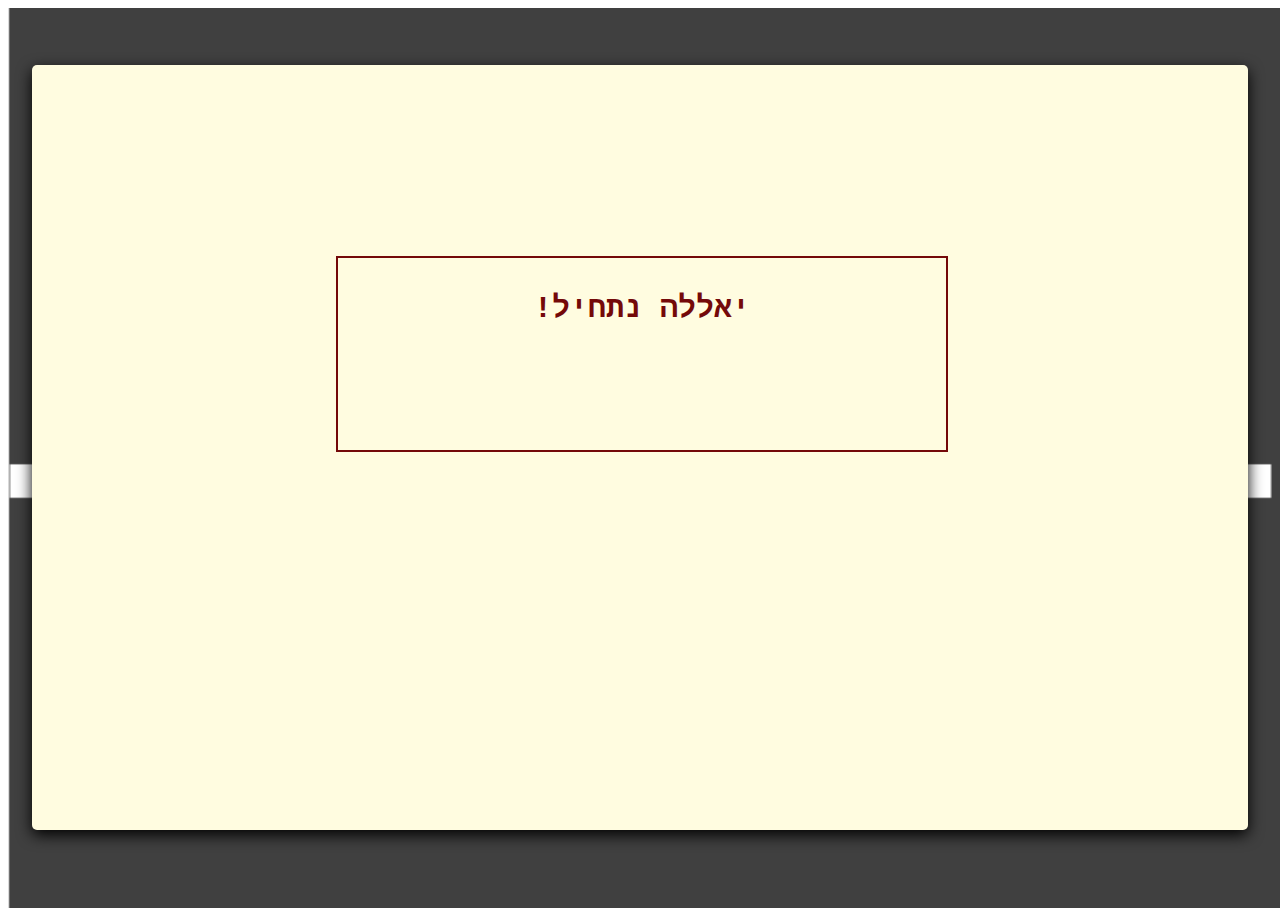
<file: instructions/questions/Multiple-Choice-Quiz-JavaScript-master/index.html>
<!DOCTYPE html>
<html lang="en">

<head>
    <meta charset="UTF-8">
    <title>Quiz</title>
    <link rel="stylesheet" href="style.css">
</head>

<body>
    <div id="container">
        <div id="start"><br>יאללה נתחיל!</div>
        <div id="quiz" style="display: none">
            <div id="question"></div>
            <div id="choices">
                <div class="choice" id="A" onclick="checkAnswer('A')"></div>
                <div class="choice" id="B" onclick="checkAnswer('B')"></div>
                <div class="choice" id="C" onclick="checkAnswer('C')"></div>
            </div>

            <div id="counter"></div>
            <div id="btimeGauge"></div>
            <div id="timeGauge"></div>
        </div>
        <div id="progress"></div>
    </div>
    <button type="button" id="scoreContainer"><img src="img/startOver.png" width="100%" height="100%" /></button>
    <div>
        <img id="stratBackground" src="img/startBackgroung.png" width="100%" height="100%" />
    </div>
    <script src="quiz.js"></script>
</body>

</html>
</file>
<file: instructions/questions/Multiple-Choice-Quiz-JavaScript-master/style.css>
body {
    font-size: 20px;
    font-family: monospace;
}

#container {
    margin: 20px auto;
    background-color: rgb(255, 252, 224);
    height: 85%;
    width: 95%;
    top: 5%;
    left: 2.5%;
    border-radius: 5px;
    box-shadow: 0px 5px 15px 0px;
    position: absolute;
}

#start {
    font-size: 1.5em;
    font-weight: bolder;
    word-break: break-all;
    width: 50%;
    height: 25%;
    border: 2px solid rgb(116, 9, 9);
    text-align: center;
    cursor: pointer;
    position: absolute;
    left: 25%;
    top: 25%;
    color: rgb(116, 9, 9);
    direction: rtl;

}

#stratBackground {
    position: absolute;
    background-position: center;
    text-align: center;
    background-repeat: no-repeat;
    z-index: -1;

}

#start:hover {
    border: 3px solid lightseagreen;
    color: lightseagreen;
}

#question {
    width: 75%;
    background-color: rgb(255, 252, 224);
    height: 20%;
    position: absolute;
    right: 12.5%;
    top: 15%;
    direction: rtl;
}

#question p {
    height: 40%;
    background-color: rgb(255, 252, 224);
    margin: 0;
    font-size: 2em;
    text-align: center;
    position: absolute;
    direction: rtl;
}

#choices {
    width: 90%;
    position: relative;
    bottom: 12.5%;
    left: 0%;
    padding: 70px;
    position: absolute;

}

.choice {
    display: inline-block;
    width: 30%;
    height: 40%;
    top: 40%;
    text-align: center;
    border: 1px solid grey;
    background-color: lightgray;
    border-radius: 5px;
    cursor: pointer;
    padding: 5px;
    position: relative;
    direction: rtl;
}

.choice:hover {
    border: 2px solid grey;
    font-weight: bold;
}

#counter {
    font-size: 3em;
}

#btimeGauge {
    width: 50%;
    height: 10%;
    border-radius: 10px;
    background-color: lightgray;
    margin-left: 25px;
}


#progress {
    height: 20%;
    width: 40%;
    position: absolute;
    bottom: 0px;
    right: 0px;
    padding: 5px;
    text-align: right;
}

.prog {
    width: 25px;
    height: 25px;
    border: 1px solid #000;
    display: inline-block;
    border-radius: 50%;
    margin-left: 5px;
    margin-right: 5px;
}

#scoreContainer {
    margin: 20px auto;
    background-color: transparent;
    position: absolute;
    border: none;
    display: none;
    height: 65%;
    width: 59%;
    left: 20%;
    top: 15%;

}

/*
#scoreContainer img {
    position: absolute;

    width: 100%;
    height: 100%;

}


#scoreContainer p {
    position: absolute;
    display: block;
    width: 20%;
    height: 20%;
    top: 20%;
    left: 20%;
}*/
</file>
